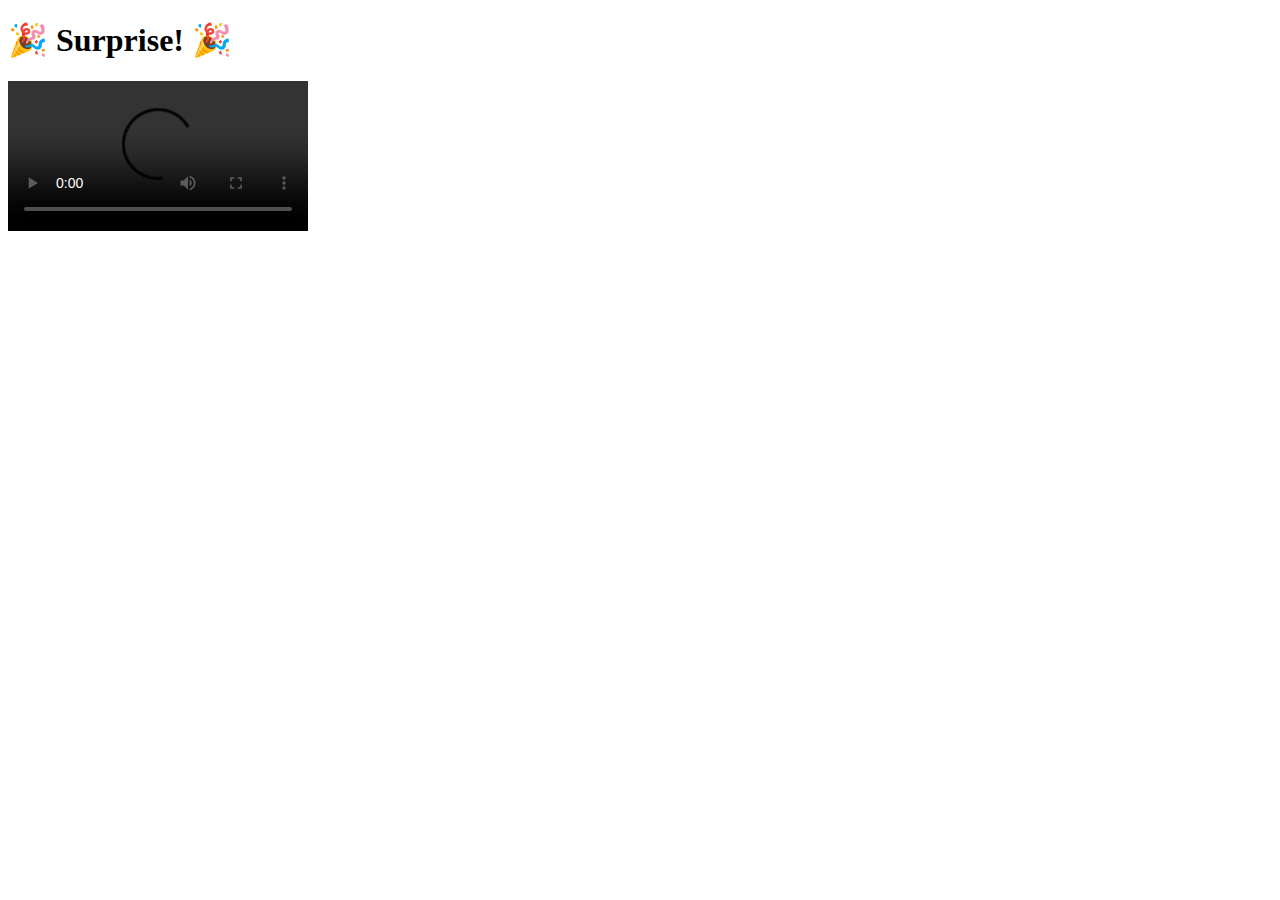
<file: surprise.html>
<!DOCTYPE html>
<html lang="en">
<head>
  <meta charset="UTF-8">
  <title>Surprise!</title>
  <link rel="stylesheet" href="style.css">
</head>
<body>
  <h1>🎉 Surprise! 🎉</h1>
  <video controls autoplay style="max-width:90%; height:auto;">
    <source src="https://drive.google.com/uc?export=download&id=YOUR_VIDEO_ID" type="video/mp4">
    Your browser does not support video playback.
  </video>
</body>
</html>
</file>
<file: style.css>
/* Cake Wrapper Centering */
.cake-wrapper {
  position: relative;
  display: flex;
  justify-content: center;
  align-items: center;
  margin: 40px auto;
  height: 300px;
}

/* Cake */
.cake {
  position: relative;
  width: 250px;
  height: 200px;
}

.plate {
  width: 270px;
  height: 110px;
  position: absolute;
  bottom: -10px;
  left: -10px;
  background-color: #ccc;
  border-radius: 50%;
  box-shadow: 0 2px 0 #aaa, 0 4px 0 #aaa, 0 5px 40px rgba(0,0,0,0.5);
}

.layer {
  position: absolute;
  display: block;
  width: 250px;
  height: 100px;
  border-radius: 50%;
  background-color: #553c13;
  box-shadow:
    0 2px 0px #5e4417,
    0 4px 0px #4d3710,
    0 6px 0px #4a350f,
    0 8px 0px #47320e,
    0 10px 0px #44300d;
}

.layer-top { top: 0px; }
.layer-middle { top: 33px; }
.layer-bottom { top: 66px; }

.icing {
  top: 2px;
  left: 5px;
  background-color: #f0e4d0;
  width: 240px;
  height: 90px;
  border-radius: 50%;
  position: absolute;
}
.icing:before {
  content: "";
  position: absolute;
  top: 4px; right: 5px; bottom: 6px; left: 5px;
  background-color: #f6ebdc;
  box-shadow: 0 0 4px #faf3e6, 0 0 4px #faf3e6, 0 0 4px #faf3e6;
  border-radius: 50%;
  z-index: 1;
}

.drip {
  display: block;
  width: 50px;
  height: 60px;
  border-bottom-left-radius: 25px;
  border-bottom-right-radius: 25px;
  background-color: #f0e4d0;
  position: absolute;
}
.drip1 { top: 53px; left: 5px; transform: skewY(15deg); height: 48px; width: 40px; }
.drip2 { top: 69px; left: 181px; transform: skewY(-15deg); }
.drip3 { top: 54px; left: 90px; width: 80px; border-bottom-left-radius: 40px; border-bottom-right-radius: 40px; }

.candle {
  background-color: #7B020B;
  width: 16px;
  height: 50px;
  border-radius: 8px / 4px;
  top: -20px;
  left: 50%;
  margin-left: -8px;
  z-index: 10;
  position: absolute;
}
.candle:before {
  content: "";
  position: absolute;
  top: 0; left: 0;
  width: 16px; height: 8px;
  border-radius: 50%;
  background-color: #9a0a13;
}

/* Flame ON */
.flame {
  position: absolute;
  background-color: orange;
  width: 15px;
  height: 35px;
  border-radius: 10px 10px 10px 10px / 25px 25px 10px 10px;
  top: -34px;
  left: 50%;
  margin-left: -7.5px;
  z-index: 10;
  box-shadow:
    0 0 10px rgba(255,165,0,0.5),
    0 0 20px rgba(255,165,0,0.5),
    0 0 60px rgba(255,165,0,0.5),
    0 0 80px rgba(255,165,0,0.5);
  transform-origin: 50% 90%;
  animation: flicker 1s ease-in-out alternate infinite;
}

/* Flame OFF */
.flame.off {
  display: none;
}

@keyframes flicker {
  0% { transform: skewX(5deg); }
  25% { transform: skewX(-5deg); }
  50% { transform: skewX(10deg); }
  75% { transform: skewX(-10deg); }
  100% { transform: skewX(5deg); }
}
</file>
